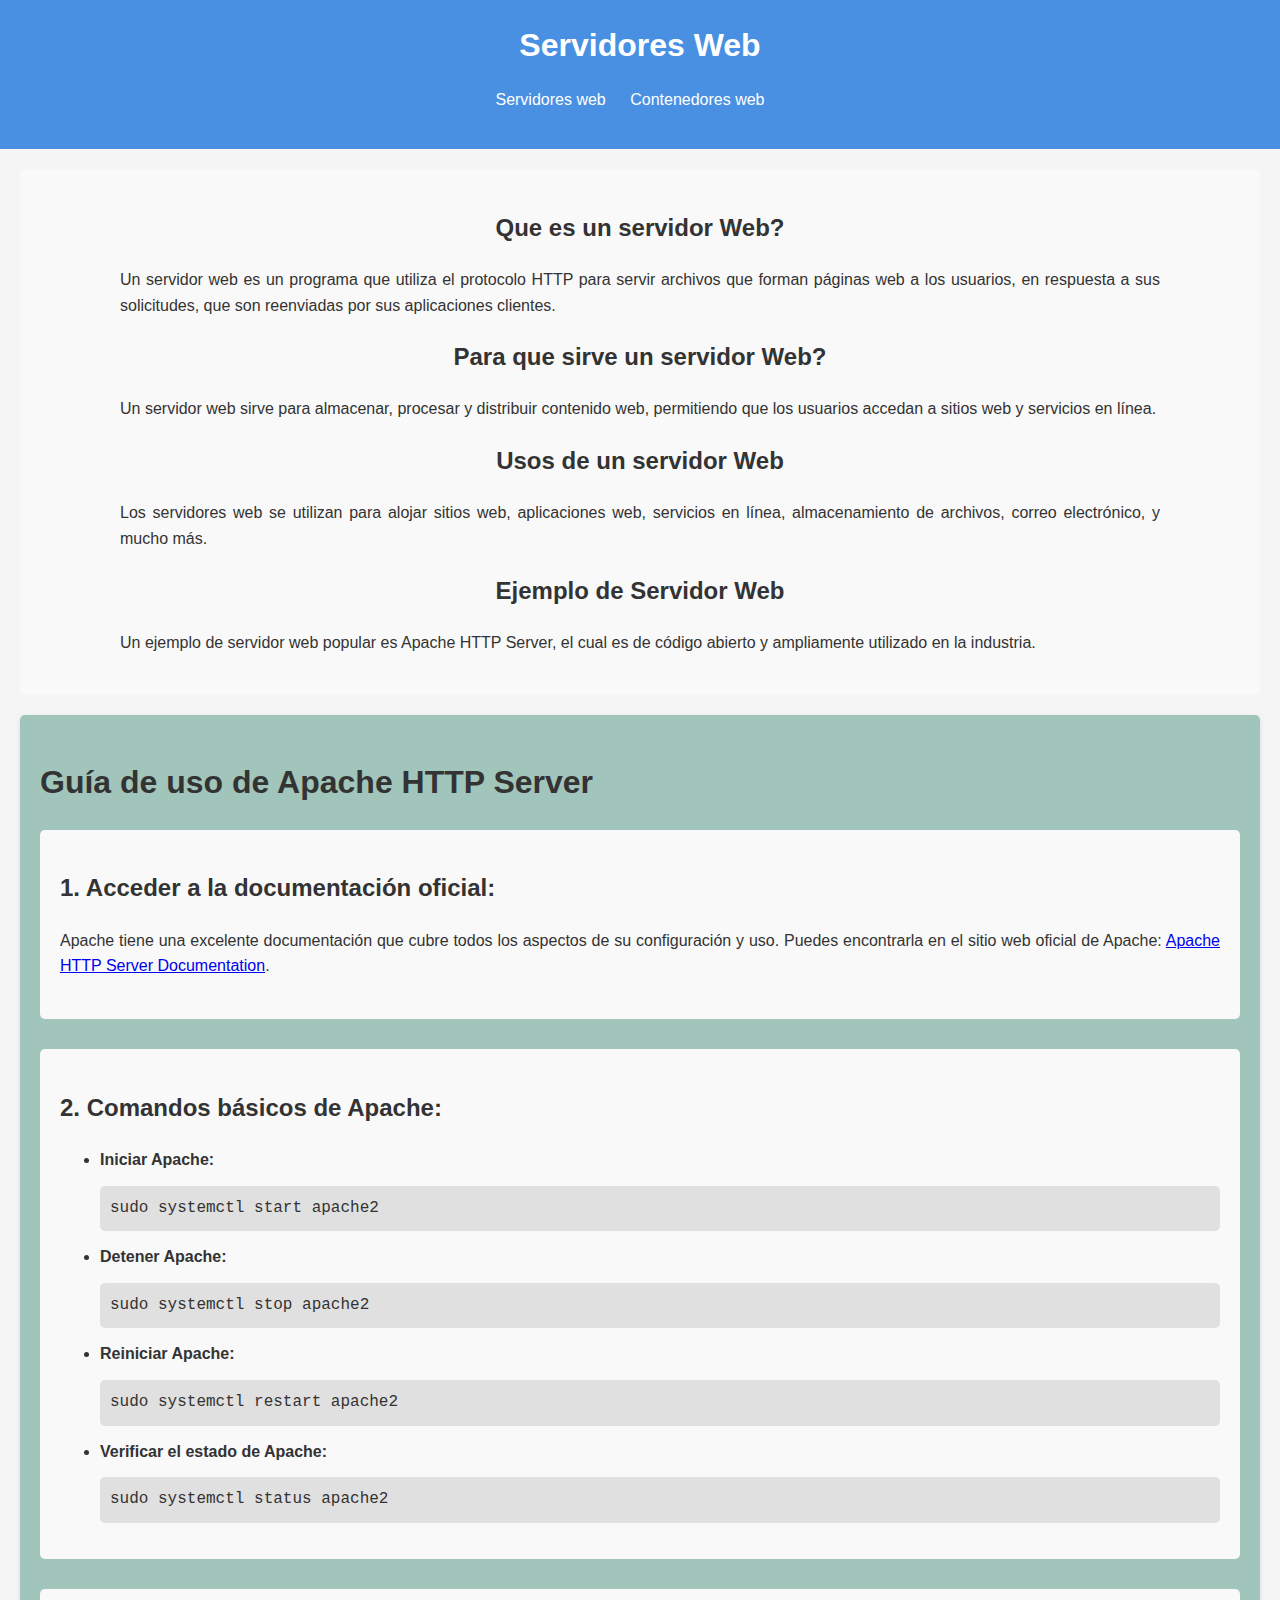
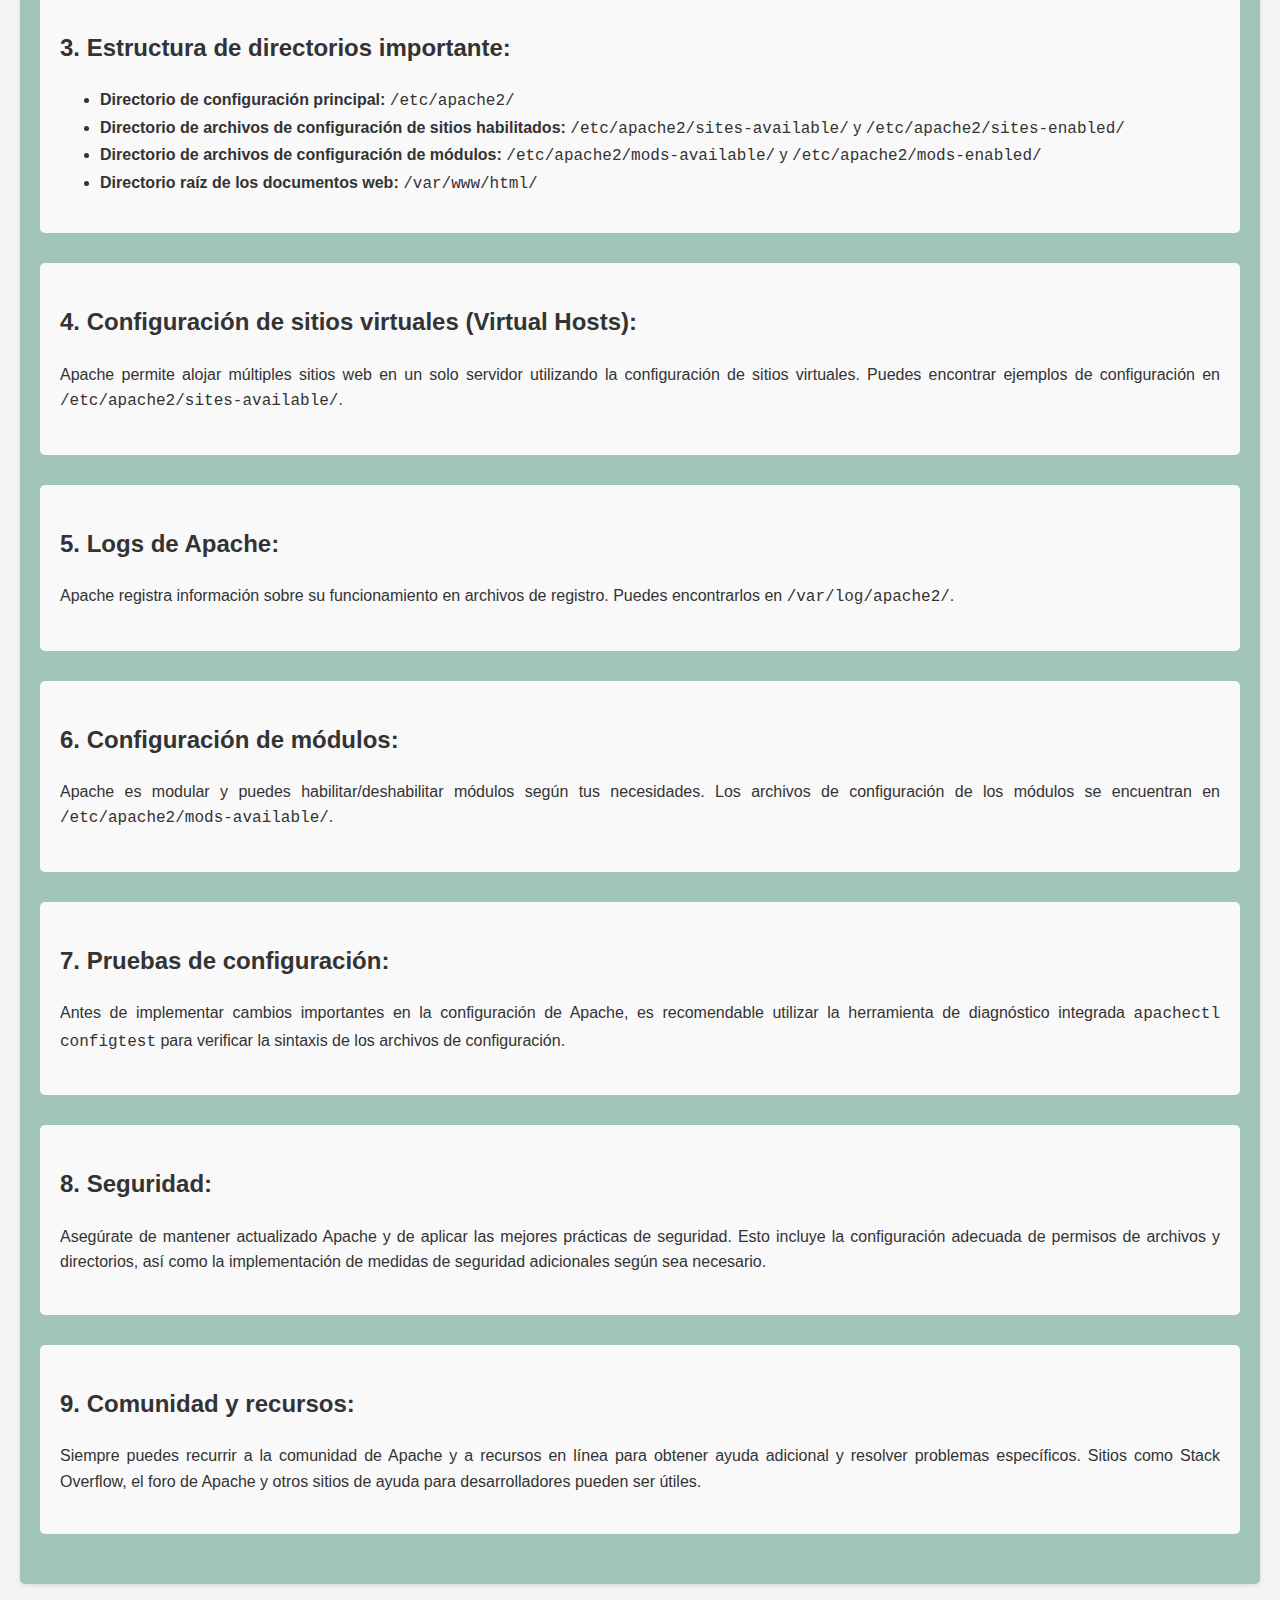
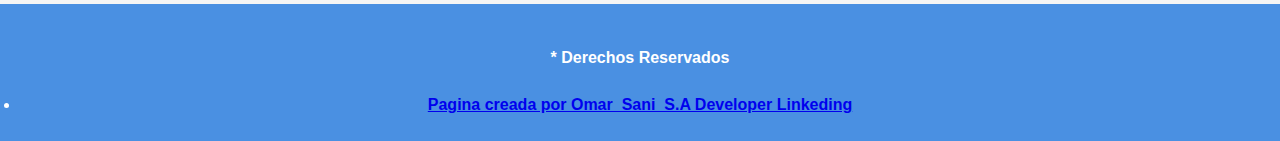
<file: index.html>
<!DOCTYPE html>
<html lang="en">

<head>
    <meta charset="UTF-8">
    <meta name="viewport" content="width=device-width, initial-scale=1.0">
    <title>Servidores Web</title>
    <link rel="stylesheet" href="/style.css">
</head>

<body>
    <header>
        <h1>Servidores Web</h1>

        <nav>
            <ul>
                <li><a href="/index.html">Servidores web</a></li>
                <li><a href="/contenedoresWeb.html">Contenedores web</a></li>
            </ul>
        </nav>
    </header>

    <main>
        <div class="SeccionUno">
        <h2>Que es un servidor Web?</h2>
        <p>Un servidor web es un programa que utiliza el protocolo HTTP
            para servir archivos que forman páginas web
            a los usuarios, en respuesta a sus solicitudes,
            que son reenviadas por sus aplicaciones clientes.</p>

        <h2>Para que sirve un servidor Web?</h2>
        <p>Un servidor web sirve para almacenar,
            procesar y distribuir contenido web,
            permitiendo que los usuarios accedan
            a sitios web y servicios en línea.</p>

        <h2>Usos de un servidor Web</h2>
        <p>Los servidores web se utilizan para alojar
            sitios web, aplicaciones web, servicios en
            línea, almacenamiento de archivos, correo
            electrónico, y mucho más.</p>

        <h2>Ejemplo de Servidor Web</h2>
        <p>Un ejemplo de servidor web popular es
            Apache HTTP Server, el cual es de código
            abierto y ampliamente utilizado en la
            industria.</p>
        </div>
        <div class="container">
            <h1>Guía de uso de Apache HTTP Server</h1>

            <section>
                <h2>1. Acceder a la documentación oficial:</h2>
                <p>Apache tiene una excelente documentación que cubre todos los aspectos de su configuración y uso.
                    Puedes encontrarla en el sitio web oficial de Apache:
                    <a href="https://httpd.apache.org/docs/">Apache HTTP Server Documentation</a>.
                </p>
            </section>

            <section>
                <h2>2. Comandos básicos de Apache:</h2>
                <ul>
                    <li><strong>Iniciar Apache:</strong></li>
                    <pre><code>sudo systemctl start apache2</code></pre>
                    <li><strong>Detener Apache:</strong></li>
                    <pre><code>sudo systemctl stop apache2</code></pre>
                    <li><strong>Reiniciar Apache:</strong></li>
                    <pre><code>sudo systemctl restart apache2</code></pre>
                    <li><strong>Verificar el estado de Apache:</strong></li>
                    <pre><code>sudo systemctl status apache2</code></pre>
                </ul>
            </section>

            <section>
                <h2>3. Estructura de directorios importante:</h2>
                <ul>
                    <li><strong>Directorio de configuración principal:</strong> <code>/etc/apache2/</code></li>
                    <li><strong>Directorio de archivos de configuración de sitios habilitados:</strong>
                        <code>/etc/apache2/sites-available/</code> y <code>/etc/apache2/sites-enabled/</code>
                    </li>
                    <li><strong>Directorio de archivos de configuración de módulos:</strong>
                        <code>/etc/apache2/mods-available/</code> y <code>/etc/apache2/mods-enabled/</code>
                    </li>
                    <li><strong>Directorio raíz de los documentos web:</strong> <code>/var/www/html/</code></li>
                </ul>
            </section>

            <section>
                <h2>4. Configuración de sitios virtuales (Virtual Hosts):</h2>
                <p>Apache permite alojar múltiples sitios web en un solo servidor utilizando la configuración de sitios
                    virtuales. Puedes encontrar ejemplos de configuración en <code>/etc/apache2/sites-available/</code>.
                </p>
            </section>

            <section>
                <h2>5. Logs de Apache:</h2>
                <p>Apache registra información sobre su funcionamiento en archivos de registro. Puedes encontrarlos en
                    <code>/var/log/apache2/</code>.
                </p>
            </section>

            <section>
                <h2>6. Configuración de módulos:</h2>
                <p>Apache es modular y puedes habilitar/deshabilitar módulos según tus necesidades. Los archivos de
                    configuración de los módulos se encuentran en <code>/etc/apache2/mods-available/</code>.</p>
            </section>

            <section>
                <h2>7. Pruebas de configuración:</h2>
                <p>Antes de implementar cambios importantes en la configuración de Apache, es recomendable utilizar la
                    herramienta de diagnóstico integrada <code>apachectl configtest</code> para verificar la sintaxis de
                    los archivos de configuración.</p>
            </section>

            <section>
                <h2>8. Seguridad:</h2>
                <p>Asegúrate de mantener actualizado Apache y de aplicar las mejores prácticas de seguridad. Esto
                    incluye la configuración adecuada de permisos de archivos y directorios, así como la implementación
                    de medidas de seguridad adicionales según sea necesario.</p>
            </section>

            <section>
                <h2>9. Comunidad y recursos:</h2>
                <p>Siempre puedes recurrir a la comunidad de Apache y a recursos en línea para obtener ayuda adicional y
                    resolver problemas específicos. Sitios como Stack Overflow, el foro de Apache y otros sitios de
                    ayuda para desarrolladores pueden ser útiles.</p>
            </section>

        </div>


    </main>
    <footer>
        <h4> * Derechos Reservados</h4>
        <h4>
            <li><a href="https://www.linkedin.com/in/omar-sani-b9733a2b9/">Pagina creada por Omar_Sani_S.A Developer
                    Linkeding</a></li>
        </h4>
    </footer>
</body>

</html>
</file>
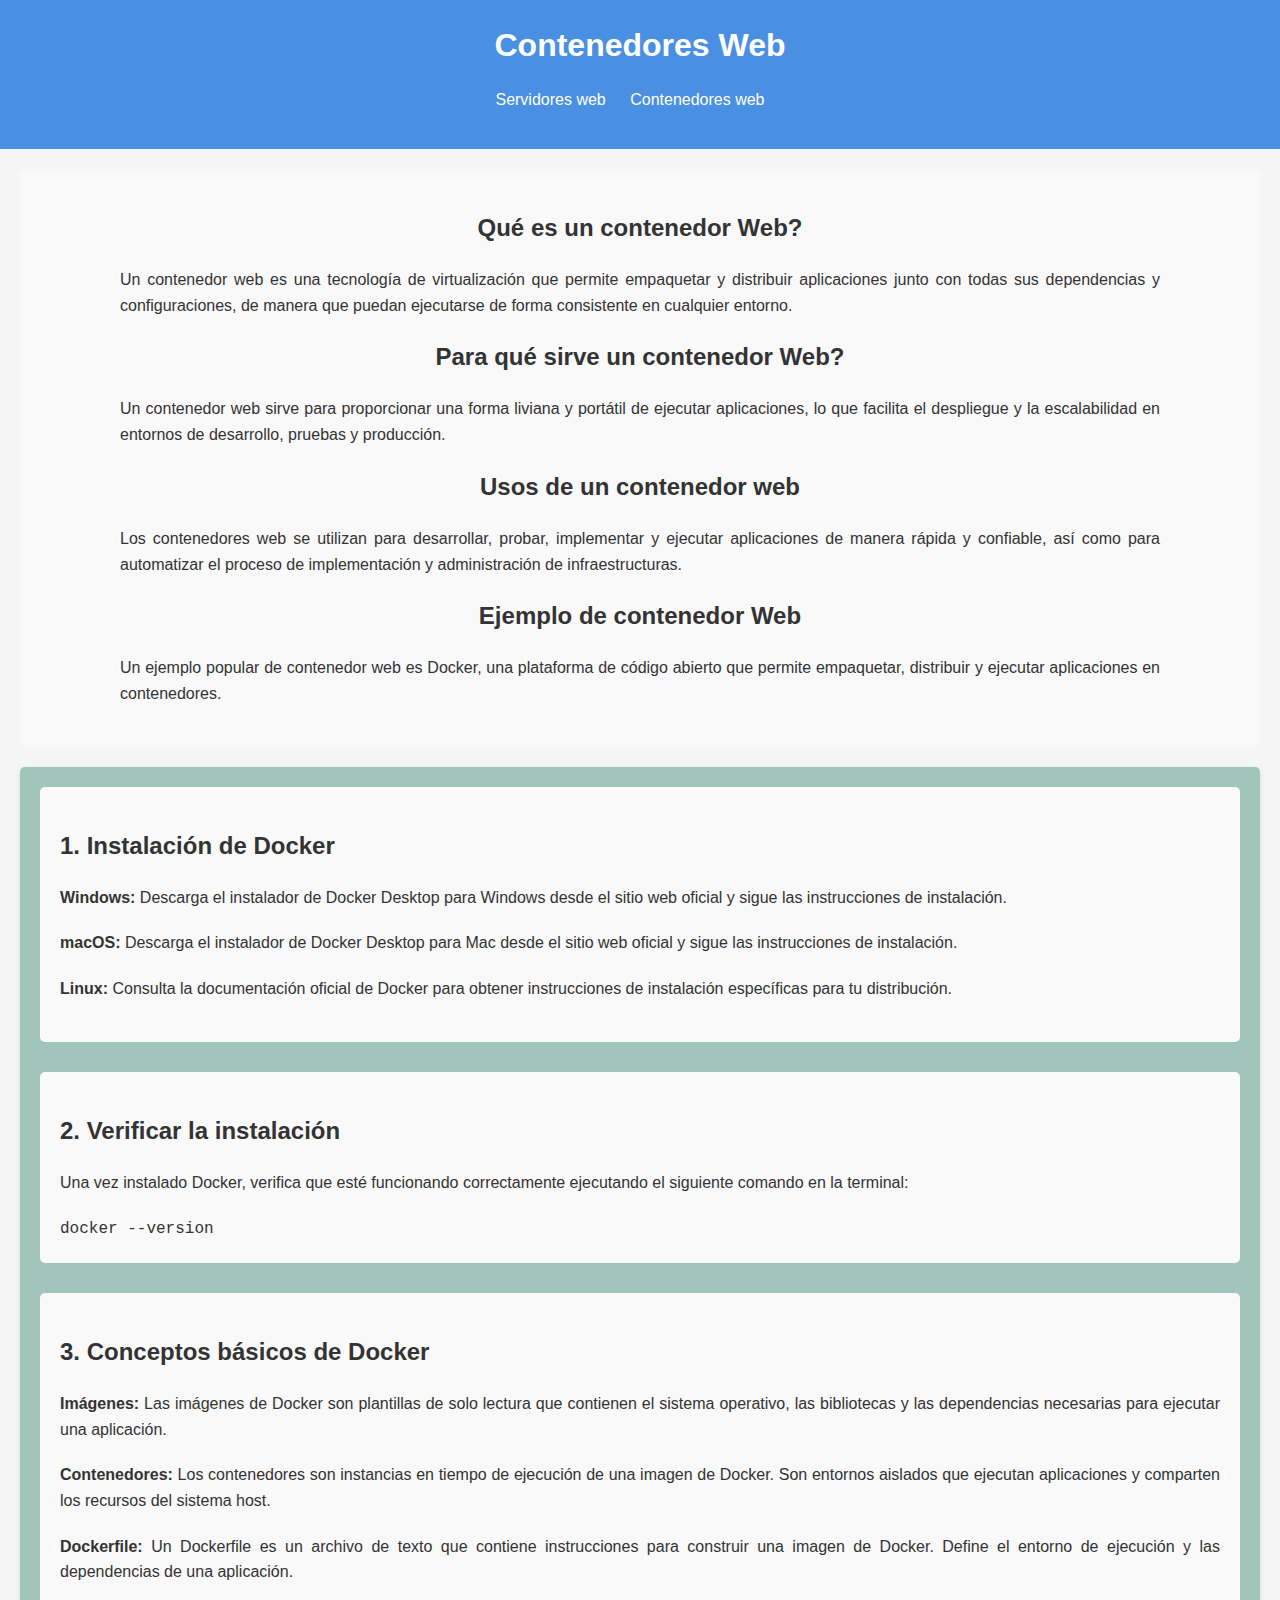
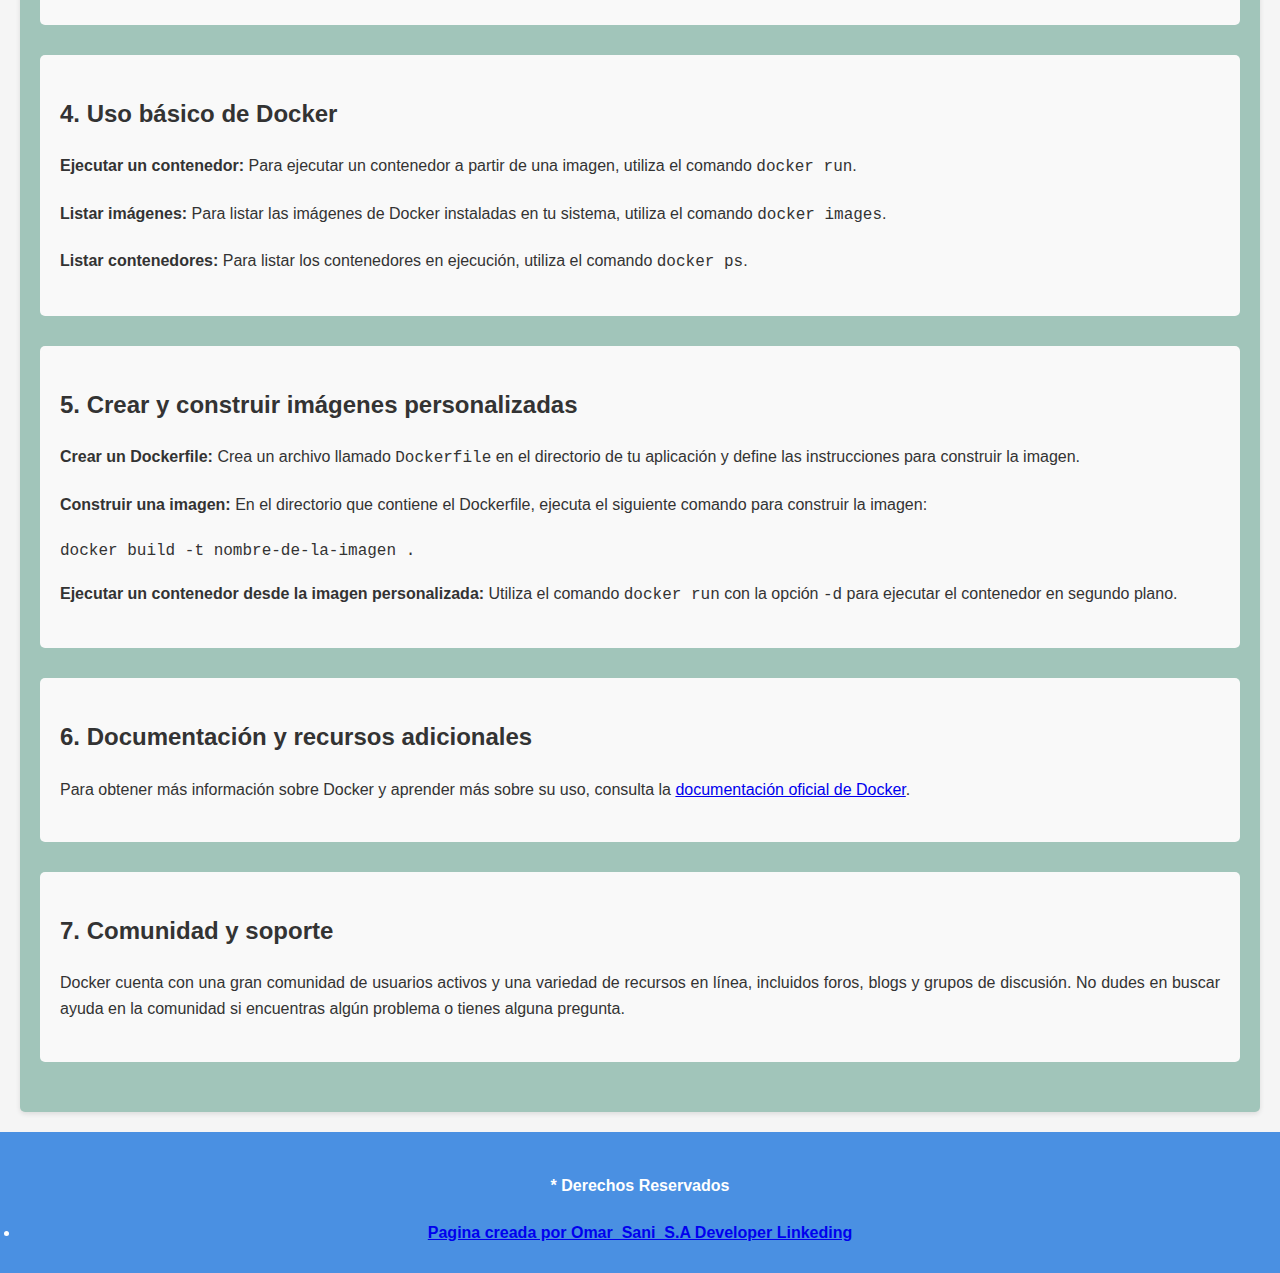
<file: contenedoresWeb.html>
<!DOCTYPE html>
<html lang="en">
<head>
    <meta charset="UTF-8">
    <meta name="viewport" content="width=device-width, initial-scale=1.0">
    <title>Document</title>
    <link rel="stylesheet" href="/style.css">
</head>
<body>
    <header>
        <h1>Contenedores Web</h1>
        <nav>
            <ul>
                <li><a href="/index.html">Servidores web</a></li>
                <li><a href="/contenedoresWeb.html">Contenedores web</a></li>
            </ul>
        </nav>
    </header>
    <main>
    <div class="SeccionUno">
        <h2>Qué es un contenedor Web?</h2>
        <p>Un contenedor web es una tecnología de virtualización que permite empaquetar y distribuir aplicaciones junto con todas sus dependencias y configuraciones, de manera que puedan ejecutarse de forma consistente en cualquier entorno.</p>
        <h2>Para qué sirve un contenedor Web?</h2>
        <p>Un contenedor web sirve para proporcionar una forma liviana y portátil de ejecutar aplicaciones, lo que facilita el despliegue y la escalabilidad en entornos de desarrollo, pruebas y producción.</p>
        <h2>Usos de un contenedor web</h2>
        <p>Los contenedores web se utilizan para desarrollar, probar, implementar y ejecutar aplicaciones de manera rápida y confiable, así como para automatizar el proceso de implementación y administración de infraestructuras.</p>
        <h2>Ejemplo de contenedor Web</h2>
        <p>Un ejemplo popular de contenedor web es Docker, una plataforma de código abierto que permite empaquetar, distribuir y ejecutar aplicaciones en contenedores.</p>
    </div>

    <div class="container">
        <section>
            <h2>1. Instalación de Docker</h2>
            <p>
                <strong>Windows:</strong> Descarga el instalador de Docker Desktop para Windows desde el sitio web oficial y sigue las instrucciones de instalación.
            </p>
            <p>
                <strong>macOS:</strong> Descarga el instalador de Docker Desktop para Mac desde el sitio web oficial y sigue las instrucciones de instalación.
            </p>
            <p>
                <strong>Linux:</strong> Consulta la documentación oficial de Docker para obtener instrucciones de instalación específicas para tu distribución.
            </p>
        </section>
        <section>
            <h2>2. Verificar la instalación</h2>
            <p>Una vez instalado Docker, verifica que esté funcionando correctamente ejecutando el siguiente comando en la terminal:</p>
            <code>docker --version</code>
        </section>
        <section>
            <h2>3. Conceptos básicos de Docker</h2>
            <p>
                <strong>Imágenes:</strong> Las imágenes de Docker son plantillas de solo lectura que contienen el sistema operativo, las bibliotecas y las dependencias necesarias para ejecutar una aplicación.
            </p>
            <p>
                <strong>Contenedores:</strong> Los contenedores son instancias en tiempo de ejecución de una imagen de Docker. Son entornos aislados que ejecutan aplicaciones y comparten los recursos del sistema host.
            </p>
            <p>
                <strong>Dockerfile:</strong> Un Dockerfile es un archivo de texto que contiene instrucciones para construir una imagen de Docker. Define el entorno de ejecución y las dependencias de una aplicación.
            </p>
        </section>
        <section>
            <h2>4. Uso básico de Docker</h2>
            <p>
                <strong>Ejecutar un contenedor:</strong> Para ejecutar un contenedor a partir de una imagen, utiliza el comando <code>docker run</code>.
            </p>
            <p>
                <strong>Listar imágenes:</strong> Para listar las imágenes de Docker instaladas en tu sistema, utiliza el comando <code>docker images</code>.
            </p>
            <p>
                <strong>Listar contenedores:</strong> Para listar los contenedores en ejecución, utiliza el comando <code>docker ps</code>.
            </p>
        </section>
        <section>
            <h2>5. Crear y construir imágenes personalizadas</h2>
            <p>
                <strong>Crear un Dockerfile:</strong> Crea un archivo llamado <code>Dockerfile</code> en el directorio de tu aplicación y define las instrucciones para construir la imagen.
            </p>
            <p>
                <strong>Construir una imagen:</strong> En el directorio que contiene el Dockerfile, ejecuta el siguiente comando para construir la imagen:
            </p>
            <code>docker build -t nombre-de-la-imagen .</code>
            <p>
                <strong>Ejecutar un contenedor desde la imagen personalizada:</strong> Utiliza el comando <code>docker run</code> con la opción <code>-d</code> para ejecutar el contenedor en segundo plano.
            </p>
        </section>
        <section>
            <h2>6. Documentación y recursos adicionales</h2>
            <p>Para obtener más información sobre Docker y aprender más sobre su uso, consulta la <a href="https://docs.docker.com/">documentación oficial de Docker</a>.</p>
        </section>
        <section>
            <h2>7. Comunidad y soporte</h2>
            <p>
                Docker cuenta con una gran comunidad de usuarios activos y una variedad de recursos en línea, incluidos foros, blogs y grupos de discusión. No dudes en buscar ayuda en la comunidad si encuentras algún problema o tienes alguna pregunta.
            </p>
        </section>

    </div>
    </main>
    <footer>
        <h4> * Derechos Reservados</h4>
        <h4> <li><a href="https://www.linkedin.com/in/omar-sani-b9733a2b9/">Pagina creada por Omar_Sani_S.A Developer Linkeding</a></li></h4>
      </footer>
</body>
</html>
</file>
<file: style.css>
/* Estilos para pantallas grandes */
body {
    font-family: Arial, sans-serif;
    margin: 0;
    padding: 0;
    background-color: #f5f5f5; /* Gris claro */
    color: #333; /* Color de texto */
    line-height: 1.6;
}

header {
    background-color: #4a90e2; /* Azul */
    color: #fff; /* Texto blanco */
    padding: 20px;
    text-align: center;
}

header h1 {
    margin: 0;
}

nav ul {
    list-style: none;
    padding: 0;
}

nav ul li {
    display: inline;
    margin-right: 20px;
}

nav ul li a {
    color: #fff;
    text-decoration: none;
}

nav ul li a:hover {
    text-decoration: underline;
}

main {
    padding: 20px;
}

.SeccionUno {
    background-color: #f9f9f9; /* Gris claro */
    padding: 20px;
    border-radius: 5px;
    margin-bottom: 20px; /* Margen inferior para separar visualmente */
    
}

.SeccionUno h2 {
    color: #333; /* Gris oscuro */
    text-align: center;
}

.SeccionUno p {
    text-align: justify; /* Justificar texto */
    margin-bottom: 20px; /* Margen inferior entre párrafos */
    margin-inline: 80px;
}


.container {
    background-color: #a1c5ba; /* Blanco */
    border-radius: 5px;
    padding: 20px;
    box-shadow: 0 2px 5px rgba(0, 0, 0, 0.1);
}

h2 {
    color: #333; /* Gris oscuro */
}

section {
    margin-bottom: 30px;
    background-color: #f9f9f9; /* Gris claro */
    padding: 20px;
    border-radius: 5px;
}

p {
    text-align: justify; /* Justificar texto */
    margin-bottom: 20px;
}

pre {
    background-color: #e0e0e0; /* Gris */
    padding: 10px;
    border-radius: 5px;
}

code {
    font-family: Consolas, monospace;
}

footer {
    background-color: #4a90e2; /* Azul */
    color: #fff; /* Texto blanco */
    padding: 20px;
    text-align: center;
}


/* Estilos para pantallas pequeñas */
@media (max-width: 768px) {
    header {
        padding: 10px;
    }

    nav ul li {
        display: block;
        margin-bottom: 10px;
    }

    main {
        padding: 10px;
    }

    .container {
        padding: 10px;
    }
}
</file>
